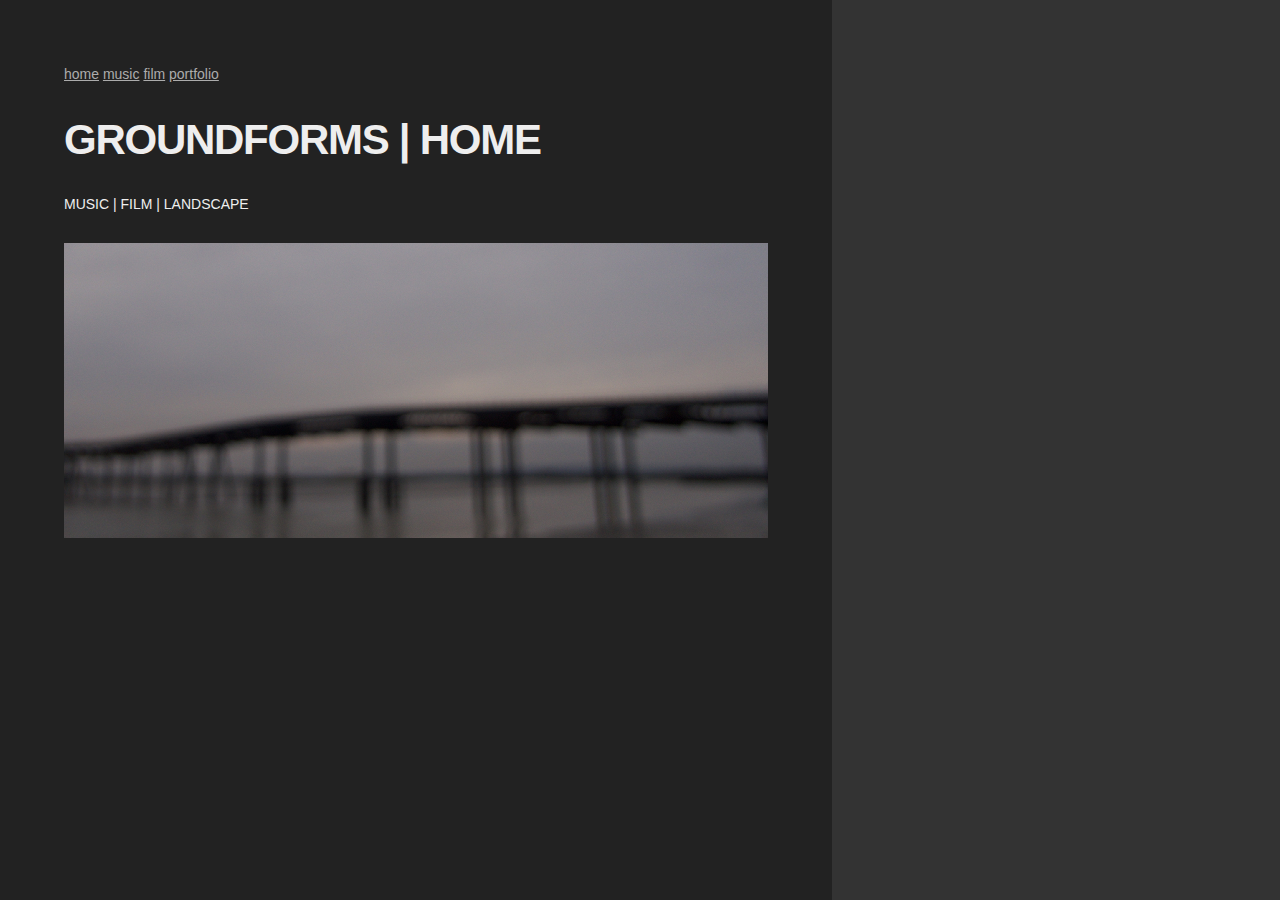
<file: index.html>
<!DOCTYPE html>
<html>
<html lang="en">
<head>
  <meta charset="utf-8">
  <meta name="description" content="FORMS">
  <meta name="viewport" content="width=device-width, initial-scale=1.0">
  
  <link rel='stylesheet' type='text/css' href='site/main.css'>
</head>

<body>

  <nav class='sitenav'>
    <a href='/' title='home'>home</a>    
    <a href='/site/music.html' title='pieces'>music</a>
    <a href='/site/film.html' title='films'>film</a>
    <a href='https://www.groundforms.uk/portfolio.html' title='portfolio'>portfolio</a>
  </nav>
  <main>
<h1>GROUNDFORMS | HOME</h1>
<p>MUSIC | FILM | LANDSCAPE</p>

<picture>
  <a href="https://soundcloud.com/groundforms/c15h25n3o_wake?si=860882c5739a4b45a5cfd68f8e259244&utm_source=clipboard&utm_medium=text&utm_campaign=social_sharing"
  ><img src="docs/assets/images/wake.jpg" width="478" height="200" alt="wake" /></a>
  
  </picture>

</body>
</html>
</file>
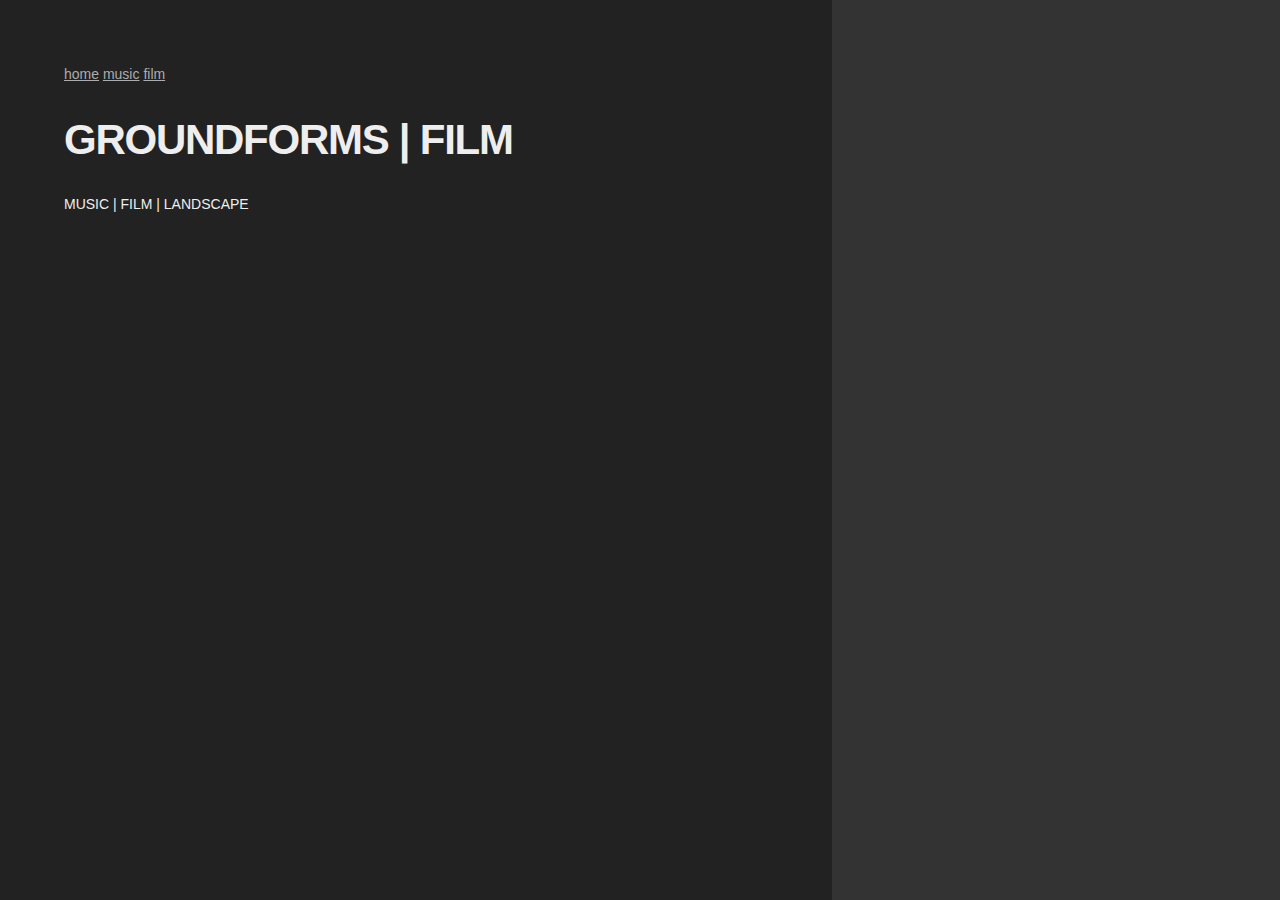
<file: site/film.html>
<!DOCTYPE html>
<html>
<html lang="en">
<head>
  <meta charset="utf-8">
  <meta name="description" content="FILM">
  <meta name="viewport" content="width=device-width, initial-scale=1.0">
  
  <link rel='stylesheet' type='text/css' href='main.css'>
</head>

<body>

  <nav class='sitenav'>
    <a href='/' title='home'>home</a>    
    <a href='/site/music.html' title='pieces'>music</a>
    <a href='/site/film.html' title='films'>film</a>
  </nav>
  <main>
<h1>GROUNDFORMS | FILM</h1>
<p>MUSIC | FILM | LANDSCAPE</p>
</body>
</html>
</file>
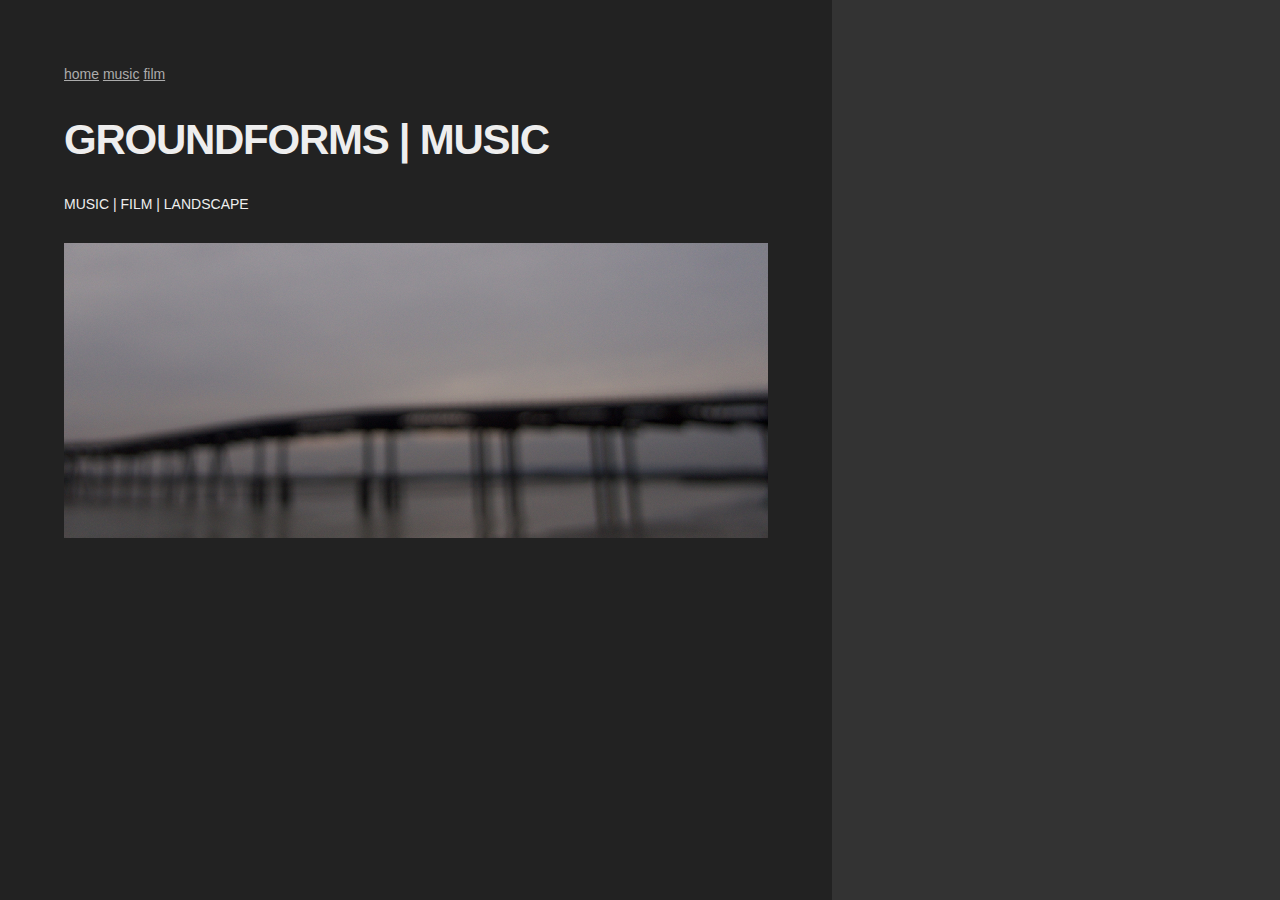
<file: site/music.html>
<!DOCTYPE html>
<html>
<html lang="en">
<head>
  <meta charset="utf-8">
  <meta name="description" content="MUSIC">
  <meta name="viewport" content="width=device-width, initial-scale=1.0">
  
  <link rel='stylesheet' type='text/css' href='main.css'>
</head>

<body>

  <nav class='sitenav'>
    <a href='/' title='home'>home</a>    
    <a href='/site/music.html' title='pieces'>music</a>
    <a href='/site/film.html' title='films'>film</a>
  </nav>
  <main>
<h1>GROUNDFORMS | MUSIC</h1>
<p>MUSIC | FILM | LANDSCAPE</p>
<picture>
    <a href="https://soundcloud.com/groundforms/c15h25n3o_wake?si=860882c5739a4b45a5cfd68f8e259244&utm_source=clipboard&utm_medium=text&utm_campaign=social_sharing"
    ><img src="/docs/assets/images/wake.jpg" width="478" height="200" alt="wake" /></a>
    
    </picture>
</body>
</html>
</file>
<file: site/main.css>
body {background: #222;background:linear-gradient(90deg, #222 65%, #333 65%);color:#eee;margin: 0;padding: 0;font-family: sans-serif;line-height: 1.5em;font-size: 14px;}
a {color:#acacac;}
h3,h4 {font-size: 14px;}
h1,h2 {line-height:1;letter-spacing:-0.03em;}
h1 { font-size:42px;margin: 0.8em 0;}
h2 { font-size:22px;margin: 2em 0 1em;}
p {margin: 0 0 1em;}
img {image-rendering: pixelated;background:#444;width:100%;height:auto;margin:1em 0;}
main {float: left;width: 55%;padding: 0 5% 5%;}
aside {float: right;width: 25%;padding: 0% 5% 5% 0;padding-top:38px;}
aside div {clear:both;padding-bottom:30px;}
aside div ul {margin:0;}
figure {margin: 30px 0;}
figcaption {font-style: italic;}
nav {padding:5% 5% 0 5%;width:90%;clear:both;}
footer {padding-bottom:60px; clear:both;}
ol {padding-left: 16px;}
h3 {text-transform: capitalize;}
ul {list-style-type:none;margin:0 0 1em;padding:0;width:100%;}
ul li:before {content: "·";display: inline;position: relative;left: -5px;}
ul li {padding-left: 10px;text-indent: -5px;}
video {width:100%;}
body code[class*="language-"],
body pre[class*="language-"] {color: #ccc;font-family: monospace;font-size:0.9em;text-align: left;white-space: pre;word-spacing: normal;word-break: normal;word-wrap: normal;line-height: 1.5;tab-size: 1;hyphens: none;}
pre[class*="language-"] {overflow: auto;display: block;padding:1em;margin:2em 0;}
:not(pre) > code[class*="language-"],
pre[class*="language-"] {background: #4d4d4d;}
:not(pre) > code[class*="language-"] {white-space: normal;}
.js-highres {appearance:none;background:transparent;color:#acacac;border:none;text-decoration: underline;display:inline;cursor: pointer;padding: 0;line-height: 1.5;font-family: sans-serif;font-size: 14px;}
@media (max-width:600px){
	body {background:#222; font-size:18px;}
	main,aside {float:none;width:90%}
	main {padding:0 5%;}
	aside {padding:0 5%;}
	li {margin:0.5em 0;}
	h3,h4,.js-highres { font-size:18px;}
	nav.sitenav {display:flex;justify-content: space-between;}
}
@media (max-width:430px){
	.js-highres {float:none;}
}
</file>
